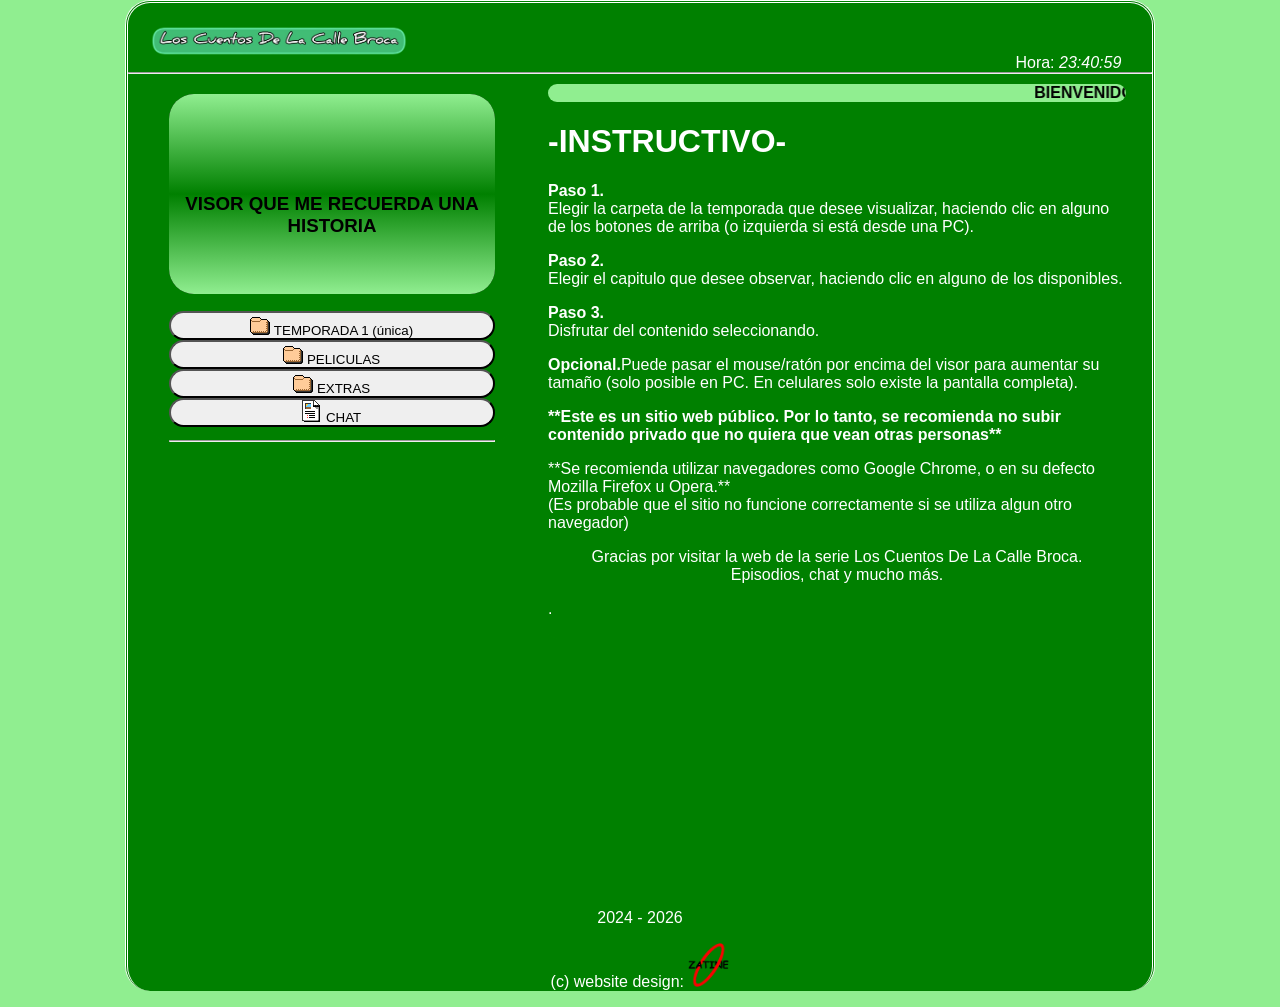
<file: index.html>
<!DOCTYPE html>
<html>
<head>
<meta charset="UTF-8">
<title>Los Cuentos De La Calle Broca - Episodios de la serie Los cuentos de la calle broca - Web cuentosdelacallebroca</title>
<link rel="shortcut icon" href="k.gif">
<link rel="stylesheet" type="text/css" href="style.css">

<meta name="author" content="Johan Gzz">
<meta name="description" content="Capitulos, episodios, videos, y más contenido de la serie/caricatura Los Cuentos De La Calle Broca para ti.">
<meta name="viewport" content="width=device-width, initial-scale=1.0, maximum-scale=1.0, user-scalable=no">


</head>
<body class="cuerpo">
<div align="left" style="padding-left:3%;"><h1><img class="tituloprincipalh1" src="titulazo.png" title="cuentosdelacallebroca" alt="cuentosdelacallebroca"></h1></div>
<div align="right" style="padding-right:3%; margin-top:-3.1%;">Hora: <i id="reloj"></i></div>

<script type="text/javascript">
function startTime(){
today=new Date();
h=today.getHours();
m=today.getMinutes();
s=today.getSeconds();
m=checkTime(m);
s=checkTime(s);
document.getElementById('reloj').innerHTML=h+":"+m+":"+s;
t=setTimeout('startTime()',500);}
function checkTime(i)
{if (i<10) {i="0" + i;}return i;}
window.onload=function(){startTime();}
</script>

<hr/>


<div class="izquierdita">
<iframe id="miIframe" src="visor_texto.html" name="visor" class="visorazo" allowfullscreen>Tu navegador no soporta este contenido</iframe>
<nav>
<a class="botonesparaelegirelcontenidoaver" href="temps/temporada1.html" target="iframelista"><button style="margin-top:13px;" class="estilodelosbotonesparaelegirelcontenidoaver"><img src="fld.gif"> TEMPORADA 1 (única)</button></a>
<a class="botonesparaelegirelcontenidoaver" href="temps/pelis.html" target="iframelista"><button class="estilodelosbotonesparaelegirelcontenidoaver"><img src="fld.gif"> PELICULAS</button></a>
<a class="botonesparaelegirelcontenidoaver" href="temps/musifondo.html" target="iframelista"><button class="estilodelosbotonesparaelegirelcontenidoaver"><img src="fld.gif"> EXTRAS</button></a>
<a class="botonesparaelegirelcontenidoaver" href="https://calle.chatango.com" target="iframelista"><button style="margin-bottom:13px;" class="estilodelosbotonesparaelegirelcontenidoaver"><img src="txt.gif"> CHAT</button></a>
</nav>
<hr>
</div>


<script>
        // Función para obtener parámetros de la URL
        function getParameterByName(name, url = window.location.href) {
            name = name.replace(/[\[\]]/g, '\\$&');
            let regex = new RegExp('[?&]' + name + '(=([^&#]*)|&|#|$)');
            let results = regex.exec(url);
            if (!results) return null;
            if (!results[2]) return '';
            return decodeURIComponent(results[2].replace(/\+/g, ' '));
        }

        // Obtener el parámetro "iframeUrl" de la URL
        let iframeUrl = getParameterByName('iframeUrl');

        // Si el parámetro existe, cambiar la URL del iframe
        if (iframeUrl) {
            document.getElementById('miIframe').src = iframeUrl;
        }
    </script>



<div class="derechita">
<iframe name="iframelista" class="iframequemuestralalista" src="instructivo.html"></iframe>
</div>

<p class="parrafoparaqueseacomodeelborde">2024 - <script>document.write(new Date().getFullYear())</script></p>
<p>(c) website design: <img src="ovalozatine.png" width="4%"></p>
<script id="cid0020000371534469473" data-cfasync="false" async src="//st.chatango.com/js/gz/emb.js" style="width: 300px;height: 400px;">{"handle":"zatineorg","arch":"js","styles":{"a":"ff0000","b":100,"c":"ffffff","d":"ffffff","g":"0000ff","k":"ff0000","l":"ff0000","m":"ff0000","p":"10","q":"ff0000","r":100,"pos":"br","cv":1,"cvbg":"ff0000","cvw":300,"cvh":30,"sbc":"ff0000","surl":0,"ticker":1,"fwtickm":1}}</script>
</body>
</html>
</file>
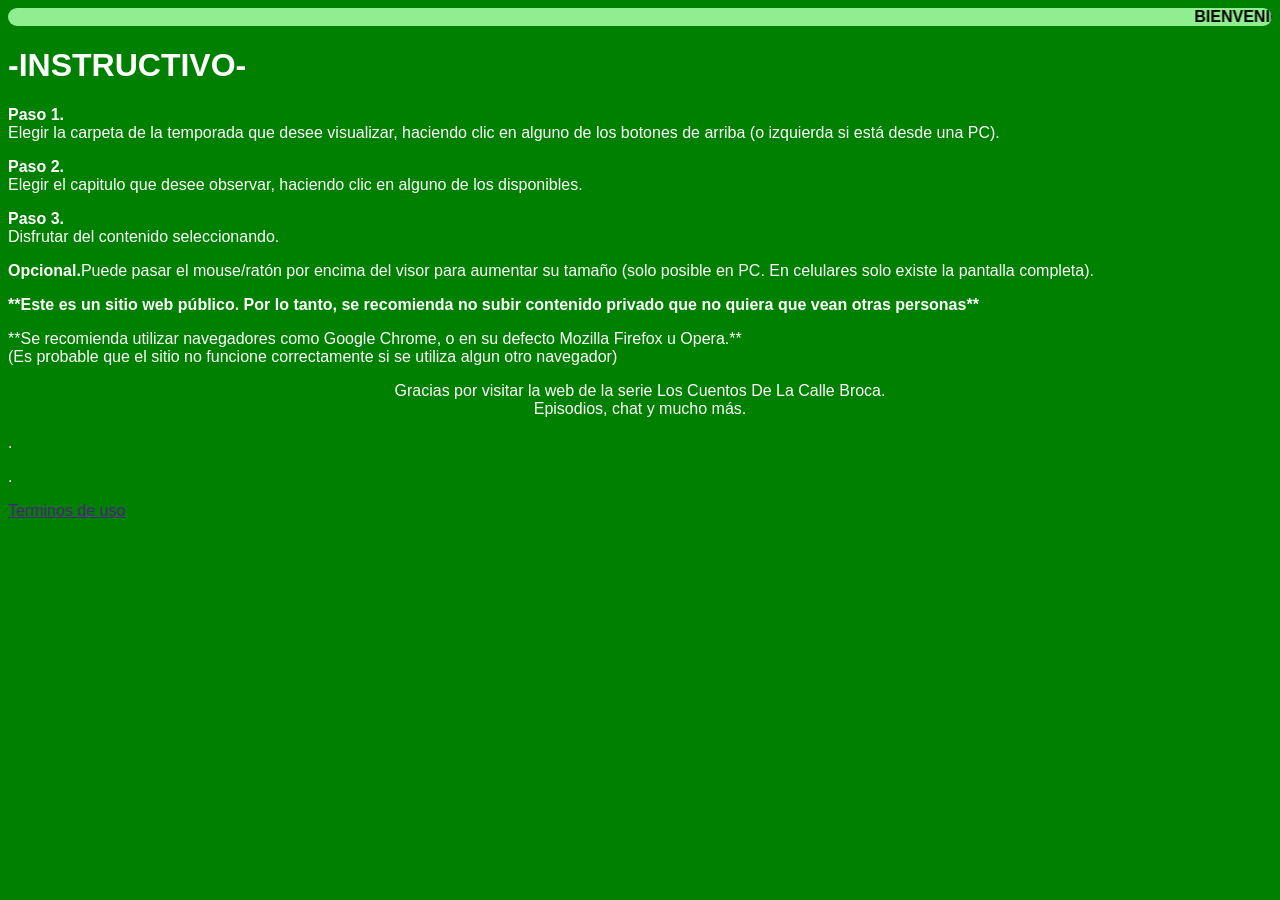
<file: instructivo.html>
<html>
<head>
</head>
<body style="background-color:green; font-family:arial; color:white;">
<marquee bgcolor="lightgreen" style="color:black; border-radius:25px;"><b>BIENVENIDO A LA WEB DE LA SERIE LOS CUENTOS DE LA CALLE BROCA</b></marquee>
<h1>-INSTRUCTIVO-</h1>
<p><b>Paso 1.</b><br>Elegir la carpeta de la temporada que desee visualizar, haciendo clic en alguno de los botones de arriba (o izquierda si está desde una PC).</p>
<p><b>Paso 2.</b><br>Elegir el capitulo que desee observar, haciendo clic en alguno de los disponibles.</p>
<p><b>Paso 3.</b><br>Disfrutar del contenido seleccionando.</p>
<p><b>Opcional.</b>Puede pasar el mouse/ratón por encima del visor para aumentar su tamaño (solo posible en PC. En celulares solo existe la pantalla completa).</p>

<p><b>**Este es un sitio web público. Por lo tanto, se recomienda no subir contenido privado que no quiera que vean otras personas**</b></p>
<p>**Se recomienda utilizar navegadores como Google Chrome, o en su defecto Mozilla Firefox u Opera.**<br>(Es probable que el sitio no funcione correctamente si se utiliza algun otro navegador)</p>
<center>
<p>Gracias por visitar la web de la serie Los Cuentos De La Calle Broca.<br>Episodios, chat y mucho más.</p>
</center>
<p>.</p>
<p>.</p>
<p><a href="">Terminos de uso</a></p>
</body>
</html>
</file>
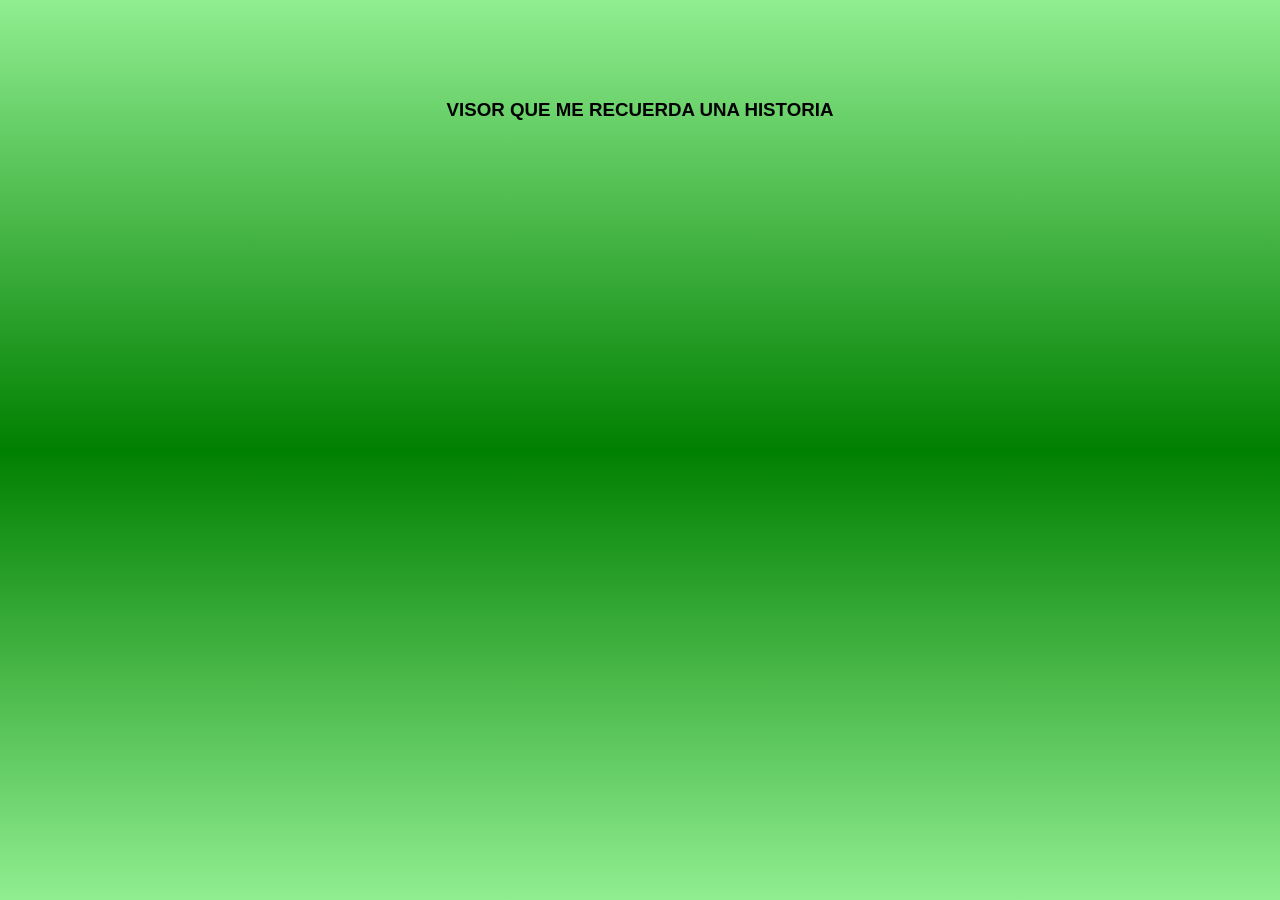
<file: visor_texto.html>
<html>
<head>
<style>
.divultimo + div{
visibility:hidden;
}

body{
background-image: linear-gradient(to bottom, lightgreen, green, lightgreen);

}
</style>
</head>
<body style="color:black; font-family:arial; background-color:black;">
<center>
<br>
<br>
<br>
<br>
<h3>VISOR QUE ME RECUERDA UNA HISTORIA</h3>
</center>

<!-- div paraquitar la publici de 00 -->
<div class="divultimo"></div>
</body>
</html>
</file>
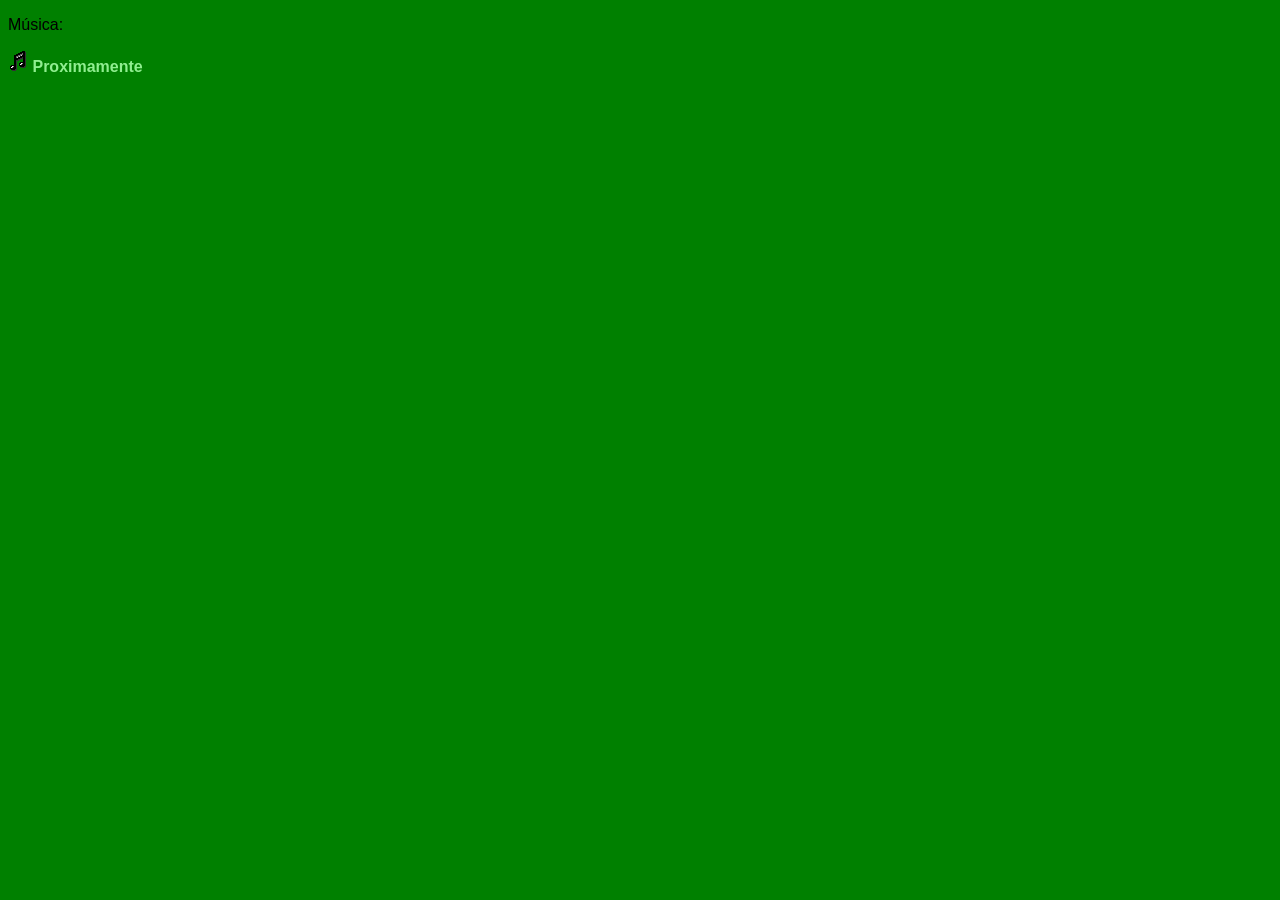
<file: temps/musifondo.html>
<!DOCTYPE html>
<html>
<head>
<meta charset="UTF-8">
<title>musifondo</title>
<link rel="shortcut icon" href="">
<link rel="stylesheet" type="text/css" href="../stylelista.css">

<meta name="robots" content="noindex">
<meta name="author" content="Johan Daniel González Fuentes">
<meta name="description" content="Contenedor de videos al por mayor">
<meta name="viewport" content="width=device-width, initial-scale=1.0, maximum-scale=1.0, user-scalable=no">

<style>

</style>

</head>
<body>

<p>Música:</p>
<p><img src="../aud.gif"> <a class="linksdelaslistas" href="" target="visor">Proximamente</a></p>




<!-- div paraquitar la publici de 00 -->
<div class="divultimo"></div>
</body>
</html>
</file>
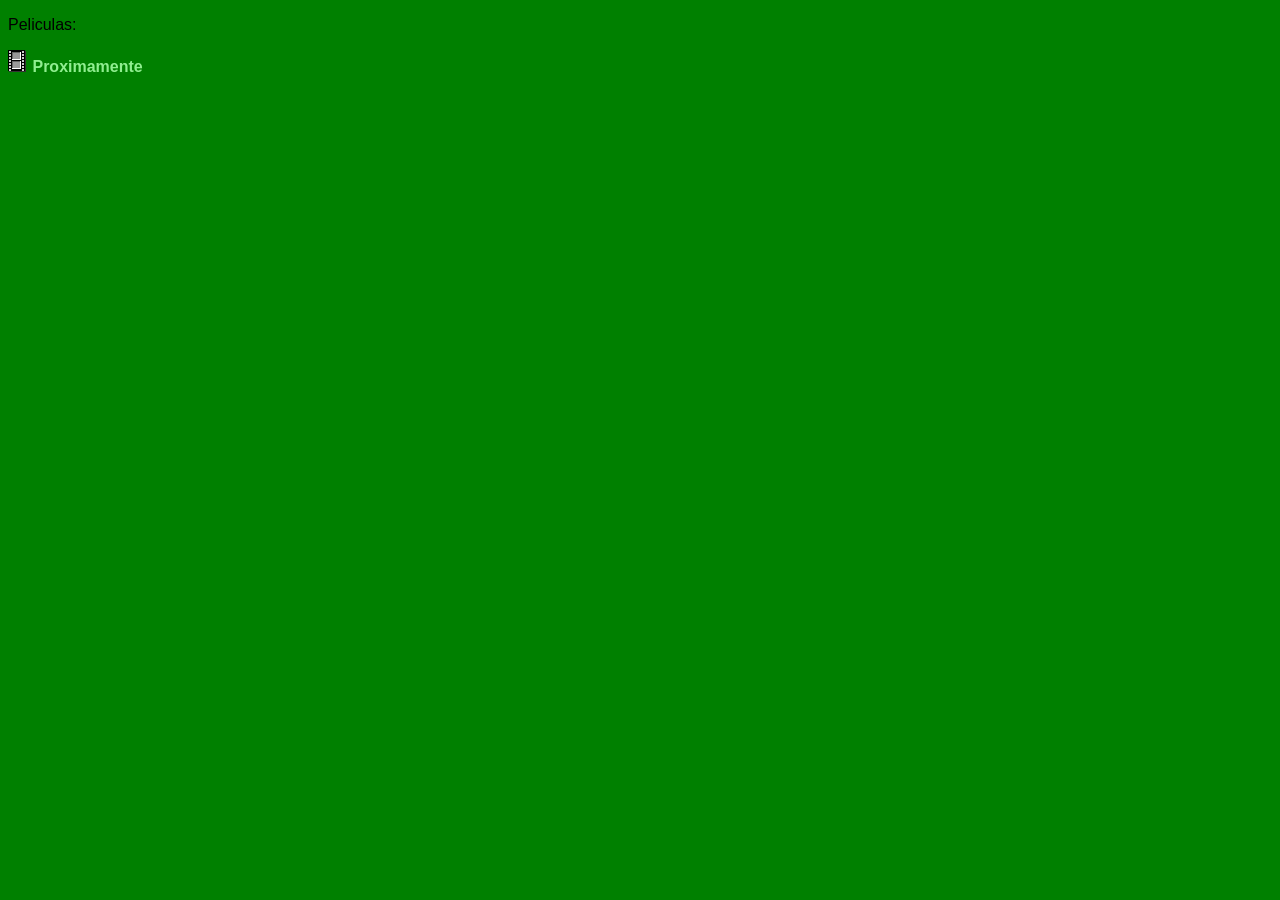
<file: temps/pelis.html>
<!DOCTYPE html>
<html>
<head>
<meta charset="UTF-8">
<title>temporada</title>
<link rel="shortcut icon" href="">
<link rel="stylesheet" type="text/css" href="../stylelista.css">

<meta name="robots" content="noindex">
<meta name="author" content="Johan Gzz">
<meta name="description" content="Contenedor de videos al por mayor">
<meta name="viewport" content="width=device-width, initial-scale=1.0, maximum-scale=1.0, user-scalable=no">

<style>

</style>

</head>
<body>

<p>Peliculas:</p>
<p><img src="vid.gif"> <a class="linksdelaslistas" href="" target="visor">Proximamente</a></p>





<!-- div paraquitar la publici de 00 -->
<div class="divultimo"></div>
</body>
</html>
</file>
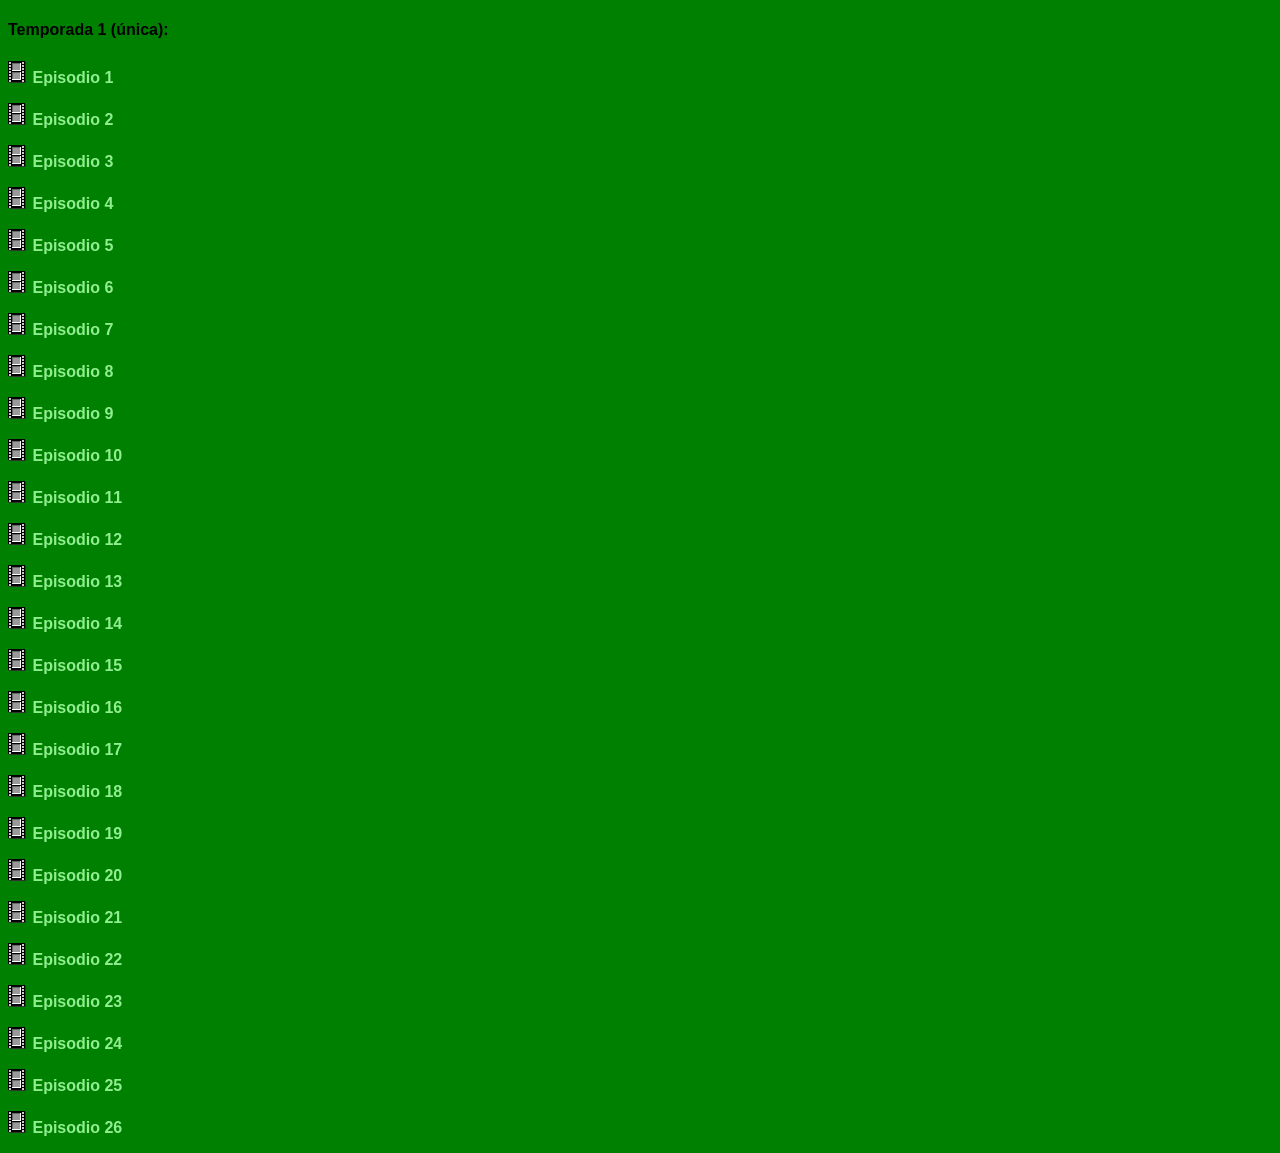
<file: temps/temporada1.html>
<!DOCTYPE html>
<html>
<head>
<meta charset="UTF-8">
<title>temporada</title>
<link rel="shortcut icon" href="">
<link rel="stylesheet" type="text/css" href="../stylelista.css">

<meta name="robots" content="noindex">
<meta name="author" content="Johan Gzz">
<meta name="description" content="Contenedor de videos al por mayor">
<meta name="viewport" content="width=device-width, initial-scale=1.0, maximum-scale=1.0, user-scalable=no">

<style>

</style>

</head>
<body>

<h4>Temporada 1 (única):</h4>
<p><img src="vid.gif"> <a class="linksdelaslistas" href="https://archive.org/download/07-cdcb/01CDCB.mp4" target="visor">Episodio 1</a></p>
<p><img src="vid.gif"> <a class="linksdelaslistas" href="https://archive.org/download/07-cdcb/02CDCB.mp4" target="visor">Episodio 2</a></p>
<p><img src="vid.gif"> <a class="linksdelaslistas" href="https://archive.org/download/07-cdcb/03CDCB.mp4" target="visor">Episodio 3</a></p>
<p><img src="vid.gif"> <a class="linksdelaslistas" href="https://archive.org/download/07-cdcb/04CDCB.mp4" target="visor">Episodio 4</a></p>
<p><img src="vid.gif"> <a class="linksdelaslistas" href="https://archive.org/download/07-cdcb/05CDCB.mp4" target="visor">Episodio 5</a></p>
<p><img src="vid.gif"> <a class="linksdelaslistas" href="https://archive.org/download/07-cdcb/06CDCB.mp4" target="visor">Episodio 6</a></p>
<p><img src="vid.gif"> <a class="linksdelaslistas" href="https://archive.org/download/07-cdcb/07CDCB.mp4" target="visor">Episodio 7</a></p>
<p><img src="vid.gif"> <a class="linksdelaslistas" href="https://archive.org/download/07-cdcb/08CDCB.mp4" target="visor">Episodio 8</a></p>
<p><img src="vid.gif"> <a class="linksdelaslistas" href="https://archive.org/download/07-cdcb/09CDCB.mp4" target="visor">Episodio 9</a></p>
<p><img src="vid.gif"> <a class="linksdelaslistas" href="https://archive.org/download/07-cdcb/10CDCB.mp4" target="visor">Episodio 10</a></p>
<p><img src="vid.gif"> <a class="linksdelaslistas" href="https://archive.org/download/07-cdcb/11CDCB.mp4" target="visor">Episodio 11</a></p>
<p><img src="vid.gif"> <a class="linksdelaslistas" href="https://archive.org/download/07-cdcb/12CDCB.mp4" target="visor">Episodio 12</a></p>
<p><img src="vid.gif"> <a class="linksdelaslistas" href="https://archive.org/download/07-cdcb/13CDCB.mp4" target="visor">Episodio 13</a></p>
<p><img src="vid.gif"> <a class="linksdelaslistas" href="https://archive.org/download/07-cdcb/14CDCB.mp4" target="visor">Episodio 14</a></p>
<p><img src="vid.gif"> <a class="linksdelaslistas" href="https://archive.org/download/07-cdcb/15CDCB.mp4" target="visor">Episodio 15</a></p>
<p><img src="vid.gif"> <a class="linksdelaslistas" href="https://archive.org/download/07-cdcb/16CDCB.mp4" target="visor">Episodio 16</a></p>
<p><img src="vid.gif"> <a class="linksdelaslistas" href="https://archive.org/download/07-cdcb/17CDCB.mp4" target="visor">Episodio 17</a></p>
<p><img src="vid.gif"> <a class="linksdelaslistas" href="https://archive.org/download/07-cdcb/18CDCB.mp4" target="visor">Episodio 18</a></p>
<p><img src="vid.gif"> <a class="linksdelaslistas" href="https://archive.org/download/07-cdcb/19CDCB.mp4" target="visor">Episodio 19</a></p>
<p><img src="vid.gif"> <a class="linksdelaslistas" href="https://archive.org/download/07-cdcb/20CDCB.mp4" target="visor">Episodio 20</a></p>
<p><img src="vid.gif"> <a class="linksdelaslistas" href="https://archive.org/download/07-cdcb/21CDCB.mp4" target="visor">Episodio 21</a></p>
<p><img src="vid.gif"> <a class="linksdelaslistas" href="https://archive.org/download/07-cdcb/22CDCB.mp4" target="visor">Episodio 22</a></p>
<p><img src="vid.gif"> <a class="linksdelaslistas" href="https://archive.org/download/07-cdcb/23CDCB.mp4" target="visor">Episodio 23</a></p>
<p><img src="vid.gif"> <a class="linksdelaslistas" href="https://archive.org/download/07-cdcb/24CDCB.mp4" target="visor">Episodio 24</a></p>
<p><img src="vid.gif"> <a class="linksdelaslistas" href="https://archive.org/download/07-cdcb/25CDCB.mp4" target="visor">Episodio 25</a></p>
<p><img src="vid.gif"> <a class="linksdelaslistas" href="https://archive.org/download/07-cdcb/26CDCB.mp4" target="visor">Episodio 26</a></p>





<!-- div paraquitar la publici de 00 -->
<div class="divultimo"></div>
</body>
</html>
</file>
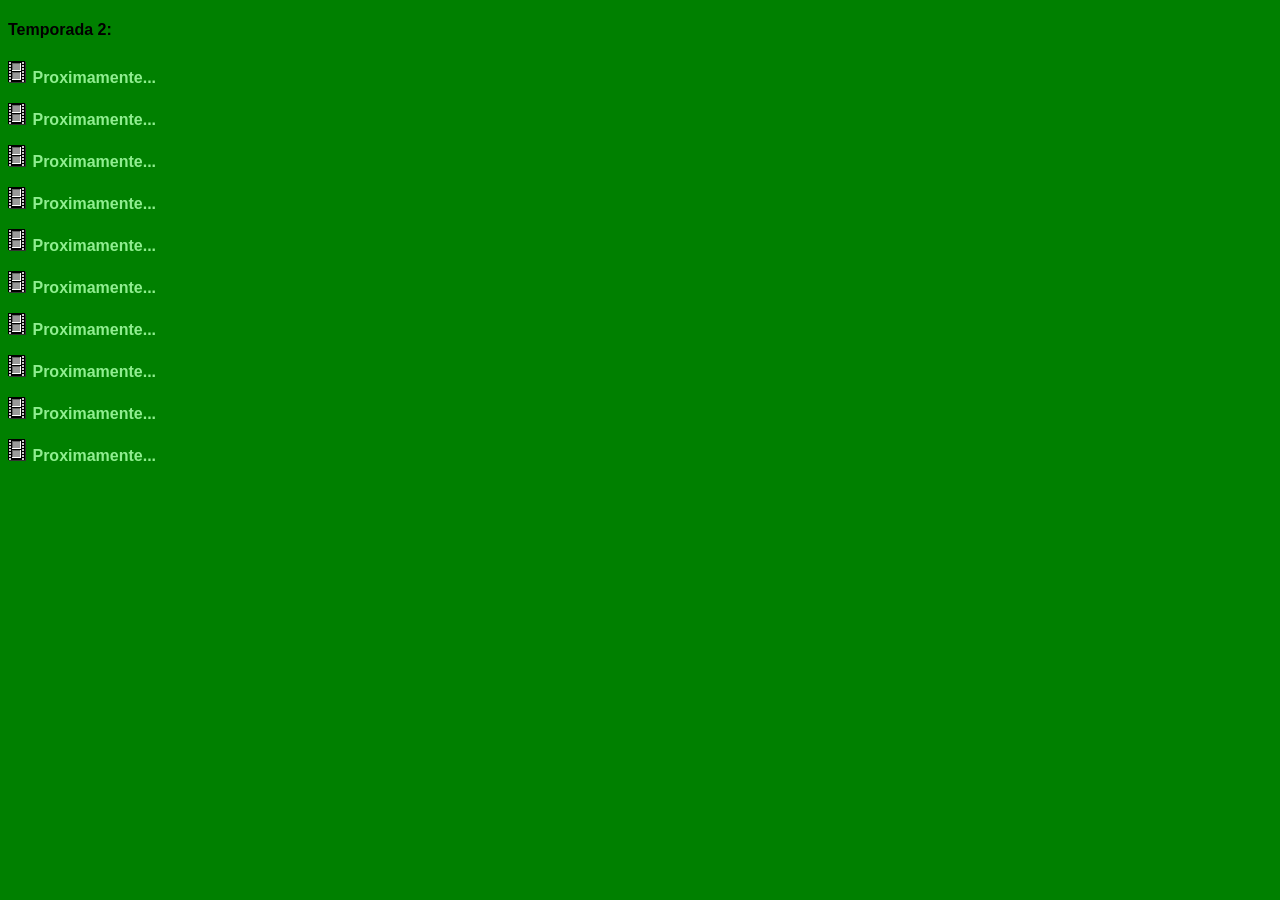
<file: temps/temporada2.html>
<!DOCTYPE html>
<html>
<head>
<meta charset="UTF-8">
<title>temporada</title>
<link rel="shortcut icon" href="">
<link rel="stylesheet" type="text/css" href="../stylelista.css">

<meta name="robots" content="noindex">
<meta name="author" content="Johan Gzz">
<meta name="description" content="Contenedor de videos al por mayor">
<meta name="viewport" content="width=device-width, initial-scale=1.0, maximum-scale=1.0, user-scalable=no">

<style>

</style>

</head>
<body>

<h4>Temporada 2:</h4>
<p><img src="vid.gif"> <a class="linksdelaslistas" href="" target="visor">Proximamente...</a></p>
<p><img src="vid.gif"> <a class="linksdelaslistas" href="" target="visor">Proximamente...</a></p>
<p><img src="vid.gif"> <a class="linksdelaslistas" href="" target="visor">Proximamente...</a></p>
<p><img src="vid.gif"> <a class="linksdelaslistas" href="" target="visor">Proximamente...</a></p>
<p><img src="vid.gif"> <a class="linksdelaslistas" href="" target="visor">Proximamente...</a></p>
<p><img src="vid.gif"> <a class="linksdelaslistas" href="" target="visor">Proximamente...</a></p>
<p><img src="vid.gif"> <a class="linksdelaslistas" href="" target="visor">Proximamente...</a></p>
<p><img src="vid.gif"> <a class="linksdelaslistas" href="" target="visor">Proximamente...</a></p>
<p><img src="vid.gif"> <a class="linksdelaslistas" href="" target="visor">Proximamente...</a></p>
<p><img src="vid.gif"> <a class="linksdelaslistas" href="" target="visor">Proximamente...</a></p>






<!-- div paraquitar la publici de 00 -->
<div class="divultimo"></div>
</body>
</html>
</file>
<file: style.css>
html{
text-align:center;
margin:0 auto;
background-color:lightgreen;
background-image: url("");
width: auto;
}

.cuerpo{
text-align:center;
padding-top:2px;
margin-top:0px;
margin-left:auto;
margin-right:auto;
background-color:green;
border-top:double;
border-left: double;
border-right: double;
border-color: white;
border-radius:25px;
width: 80%;
cursor:default;
font-family:arial;
color:white;
}

#contenedor{
margin: 0 auto;
text-align:left;
width:93%;
}

.tituloprincipalh1{
font-family:arial;
color:black;
width:26%;
margin:-9px;
}

.derechita{
float: right; width: 58%; text-align:left; padding-right: 2%; padding-left:2%;
}

.izquierdita{
float: left; width: 31.8%; text-align:left; padding-left: 2%; padding-right: 2%; padding-top:2%; background-color:green; border-radius:25px; margin-left:2%;
}

hr {
padding:0;
margin:0;
}

.botonesparaelegirelcontenidoaver{
display:block;
}

.estilodelosbotonesparaelegirelcontenidoaver{
width:100%;
cursor:pointer;
padding:0px;
border-radius:25px;
}

.visorazo{
width:100%;
height:200px;
border:none;
border-radius:25px;
}

.visorazo:hover{
transition-duration:0.4s;
position:fixed;
width:77%;
height:77%;
z-index:4;
border:5px solid gray;
}

.iframequemuestralalista{
height:561px;
width:100%;
border:2px green solid;
border-radius:25px;
}

.parrafoparaqueseacomodeelborde{
padding-top:80%;
}

@media only screen and (max-width: 800px) {

.cuerpo{
width: 100%;
border-style: none;
border-color: none;
}

.izquierdita{
width: 97%; text-align:left; padding-right: 0%; padding-bottom:0%; border:none; height:10%; padding-top:0%; margin-left:0%;
}

.botonesparaelegirelcontenidoaver{
display:inline;
}

.estilodelosbotonesparaelegirelcontenidoaver{
width:auto;
padding:3.2px;
}

.derechita{
 width: 95%; text-align:left; padding-left: 3%;
}

.iframequemuestralalista{
height:290px;
}

.visorazo{
height:250px;
}

.visorazo:hover{
transition-duration:0s;
position:relative;
width:100%;
height:250px;
z-index:4;
border:none;
}

nav{
overflow-x: auto; /* Desplazamiento horizontal automático */
overflow-y: hidden; /* Ocultar desplazamiento vertical */
white-space: nowrap; /* Evita que el texto se divida en varias líneas */
}

.tituloprincipalh1{
font-size:90%;
width:23%;
top:5px;
left:23px;
position:absolute;
}

}
</file>
<file: stylelista.css>
body{
background-color:green;
font-family:Arial;
overflow-x: hidden; /* Desplazamiento horizontal deshabilitado para el cuerpo entero */
}

.botonesdelascarpetasdeservidores{
border-style:solid;
border-color:black;
border-width:thin;
color:black;
background-color:#dadada;
cursor:pointer,default;
text-decoration:none;
padding:3.1px;
}

.botonesdelascarpetasparasubir{
border-style:solid;
border-color:#dadada;
border-width:thin;
color:#dadada;
background-color:black;
cursor:pointer,default;
text-decoration:none;
padding:3.1px;
}

.scrollhorizontal{
width: 100%;
height: 48px;
margin-top:0px;
padding-top:4px;
overflow-x: auto; /* Desplazamiento horizontal automático */
overflow-y: hidden; /* Ocultar desplazamiento vertical */
white-space: nowrap; /* Evita que el texto se divida en varias líneas */
}

.linksdelaslistas{
color:lightgreen;
text-decoration:none;
font-weight:bold;
font-family:arial;
}

.linksdelaslistas:hover{
text-decoration:underline;
}

.iframedelalistaquevadentrodelotroiframe{
width:100%;
border:none;
height:450px;
}

.divultimo + div{
visibility:hidden;
}

.botoneselegirsubir{
padding:4px;
}

/* Pantallas de 300px de ALTO o inferior */

@media only screen and (max-height: 300px) {

.iframedelalistaquevadentrodelotroiframe{
height:210px;
}

}
</file>
